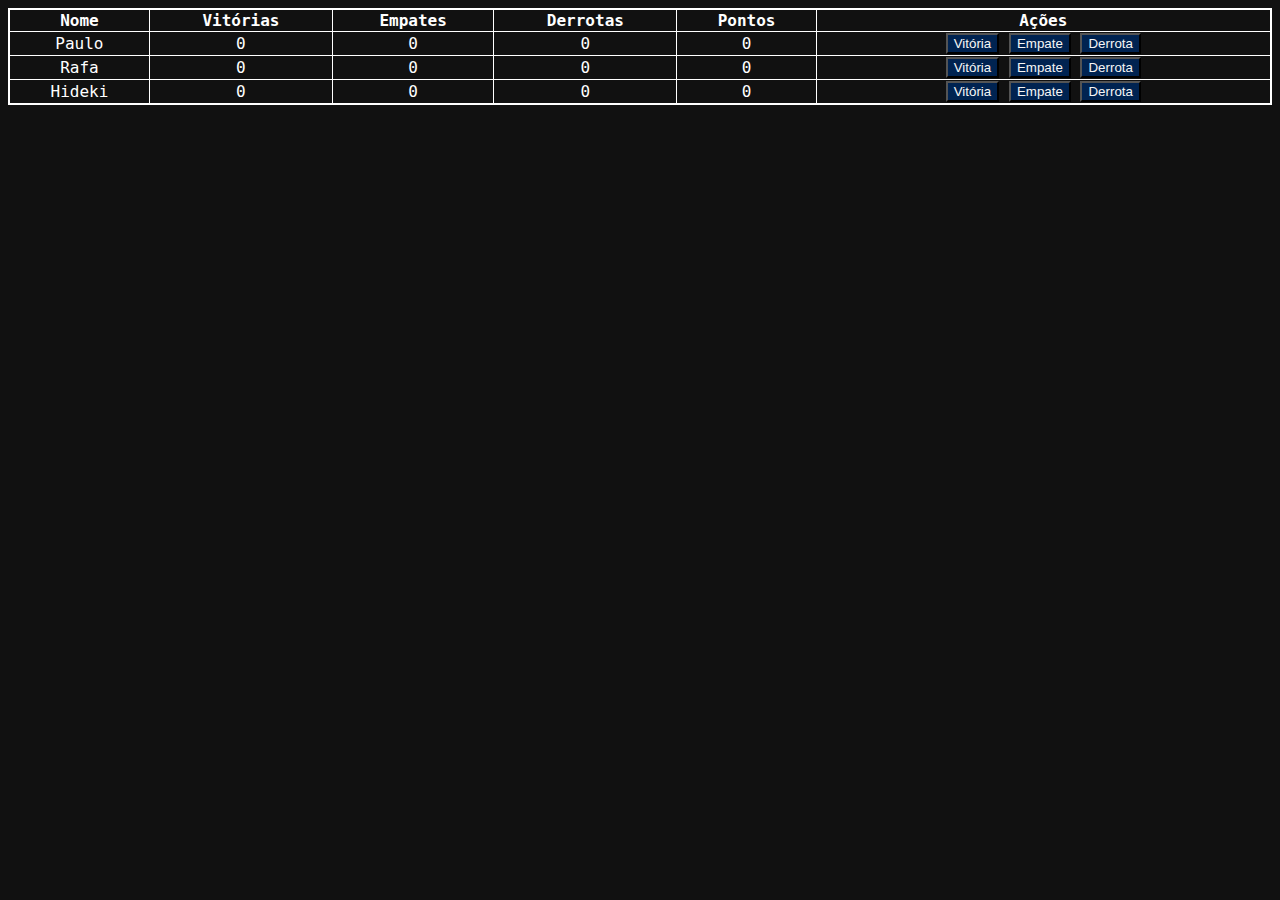
<file: _Tabela de classificação - Projeto/index.html>
<!DOCTYPE html>
<html lang="pt-br">
<head>
    <meta charset="UTF-8">
    <meta name="viewport" content="width=device-width, initial-scale=1.0">
    <title>Tabela de Jogadores</title>
    <link rel="stylesheet" href="css/style.css">
</head>
<body>

    <table style="width:100%">
        <thead>
          <tr>
            <th>Nome</th>
            <th>Vitórias</th>
            <th>Empates</th>
            <th>Derrotas</th>
            <th>Pontos</th>
            <th colspan="3">Ações</th>
          </tr>
        </thead>
        <tbody id="tabelaJogadores">
          <!--       <tr>
            <td></td>
            <td></td>
            <td></td>
            <td></td>
            <td></td>
            <td><button onClick="adicionarVitoria()">Vitória</button></td>
            <td><button onClick="adicionarEmpate()">Empate</button></td>
            <td><button onClick="adicionarDerrota()">Derrota</button></td>
          </tr>
          <tr>
            <td></td>
            <td></td>
            <td></td>
            <td></td>
            <td></td>
            <td><button onClick="adicionarVitoria()">Vitória</button></td>
            <td><button onClick="adicionarEmpate()">Empate</button></td>
            <td><button onClick="adicionarDerrota()">Derrota</button></td>
          </tr> -->
        </tbody>
      </table>
    
    <script src="js/script.js"></script>
</body>
</html>
</file>
<file: _Tabela de classificação - Projeto/css/style.css>
* {
    text-align: center;
  }
  
  body {
    font-family: "Roboto Mono", monospace;
    min-height: 400px;
    background-image: url("https://www.alura.com.br/assets/img/imersoes/dev-2021/tabela-classificacao-bg.png");
    background-color: #111;
    background-size: 100%;
    background-position: center;
    background-repeat: no-repeat;
  }
  
  .container {
    text-align: center;
    padding: 20px;
    height: 100vh;
  }
  
  .page-title {
    color: #ffffff;
    margin: 0 0 5px;
  }
  
  .page-subtitle {
    color: #ffffff;
    margin-top: 5px;
  }
  
  .page-logo {
    width: 200px;
  }
  
  .alura-logo {
    width: 40px;
    position: absolute;
    top: 10px;
    right: 10px;
  }
  
  table {
    border: 2px solid white;
    border-collapse: collapse;
  }
  
  h1 {
    color: white;
  }
  
  th,
  tr,
  td {
    border: solid 1px white;
    color: white;
  }
  
  button {
    background-color: #002351;
    color: #f6f6f6;
  }
</file>
